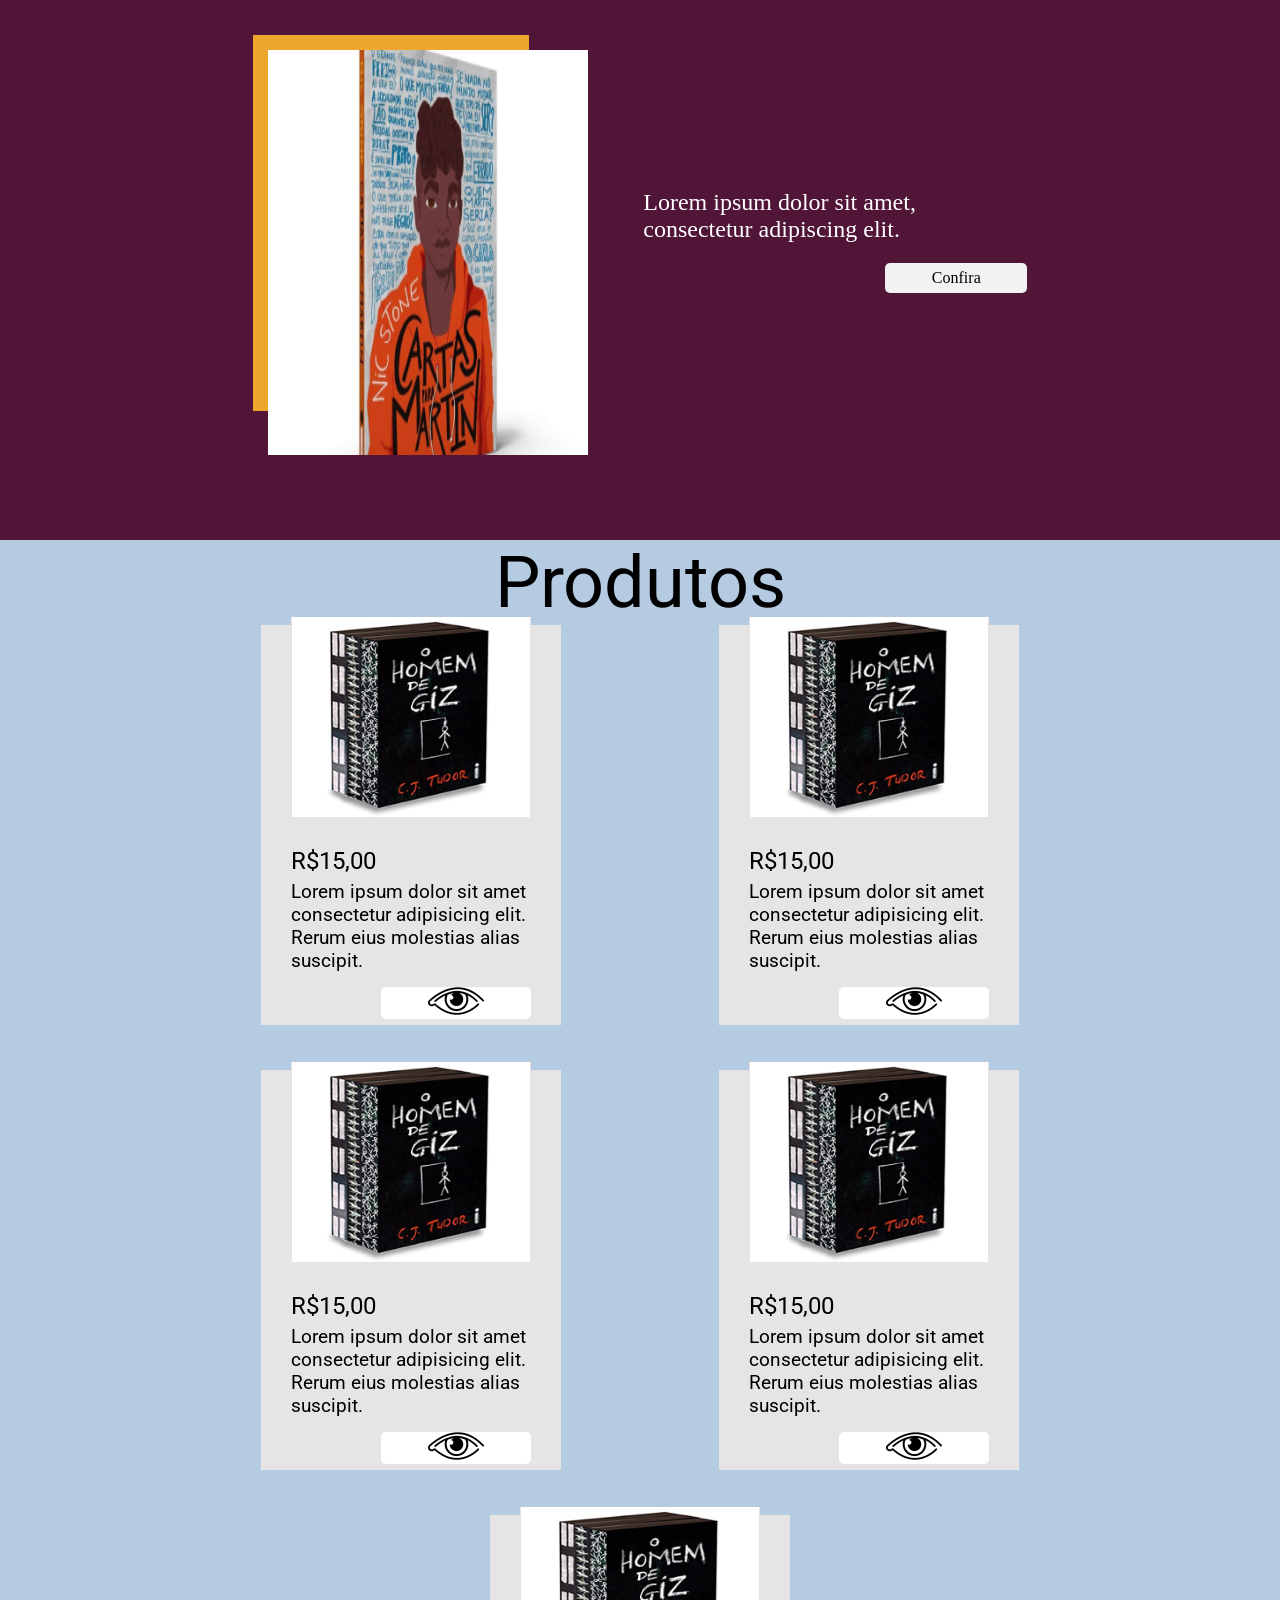
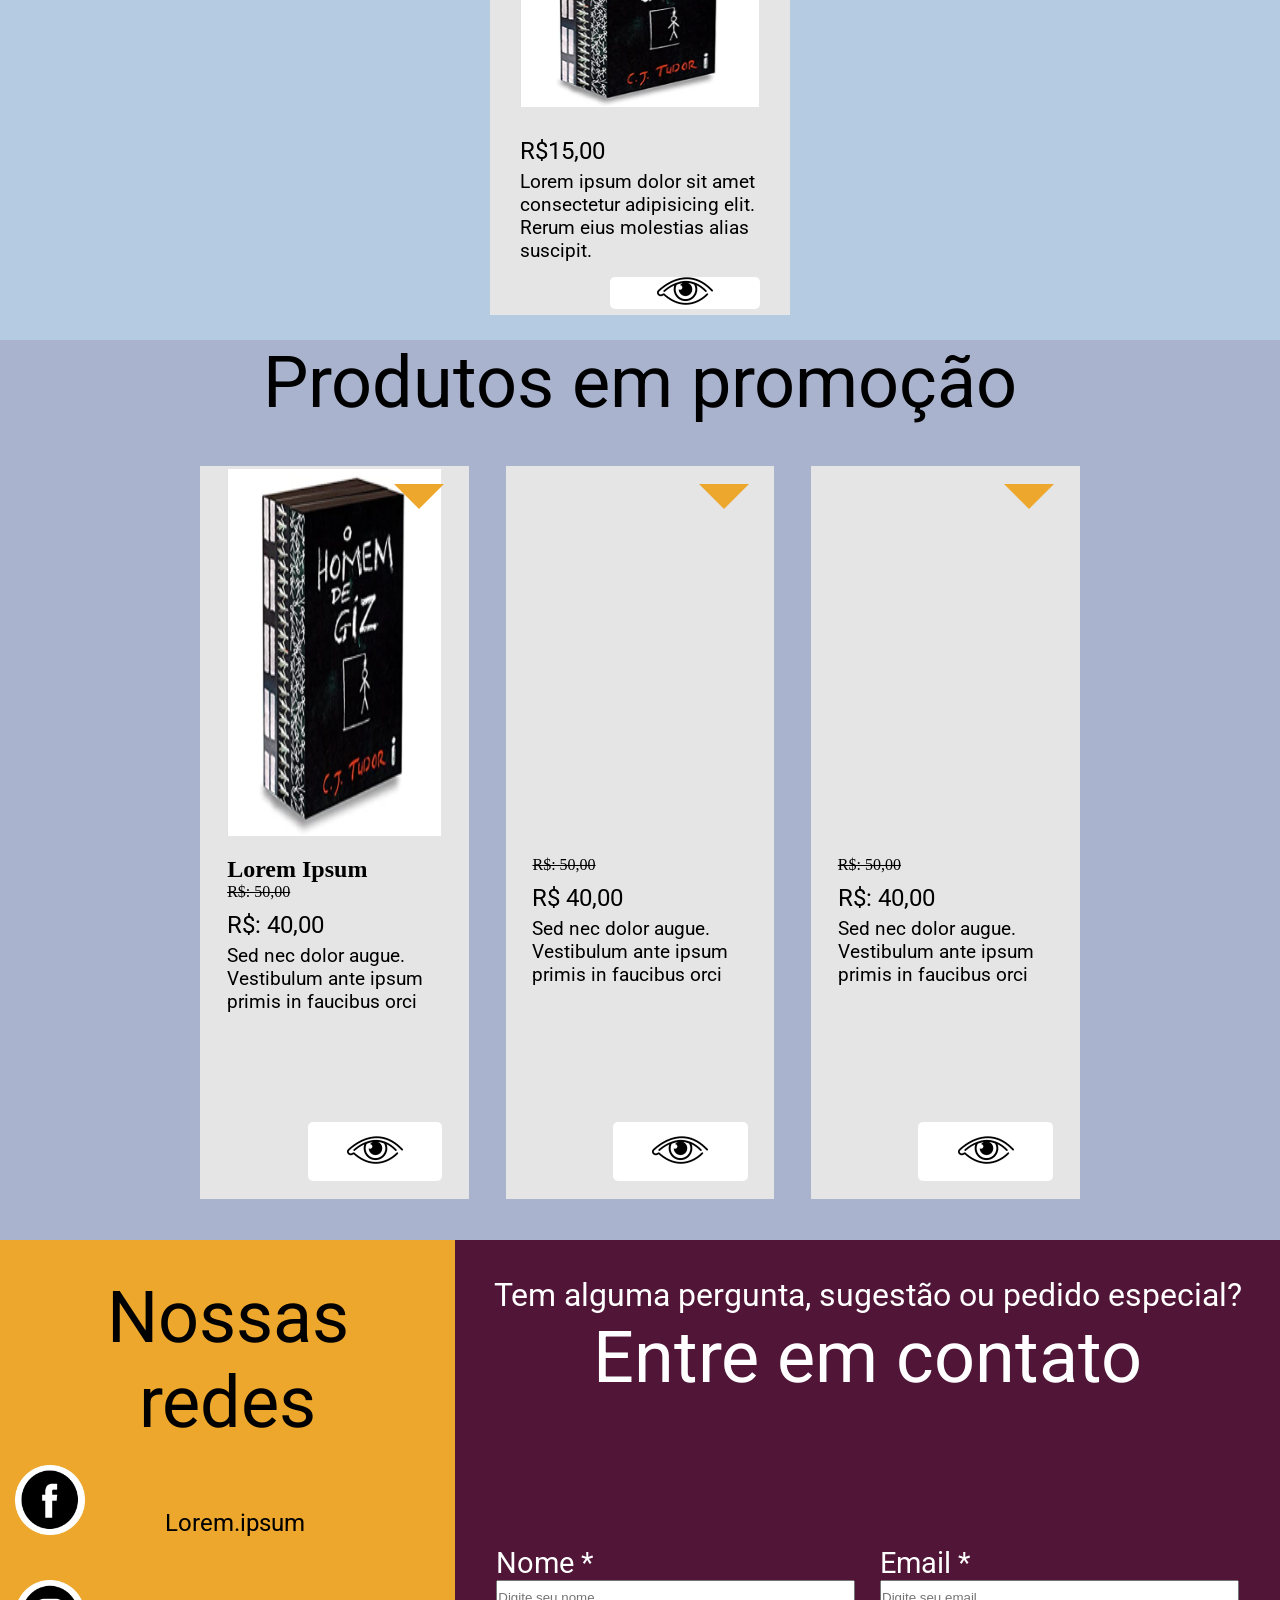
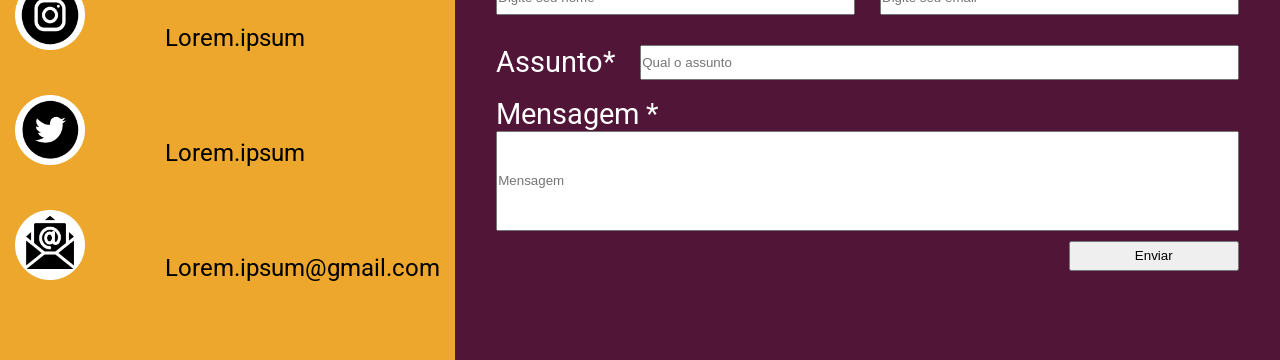
<file: index.html>
<!DOCTYPE html>
<html lang="pt-BR">

<head>
   <meta charset="UTF-8">
   <meta http-equiv="X-UA-Compatible" content="IE=edge">
   <meta name="viewport" content="width=device-width, initial-scale=1.0">
   <link rel="stylesheet" type="text/css" href="./style/style.css">
   <link rel="stylesheet" href="./style/destaque.css">
   <link rel="stylesheet" href="./style/produtos.css">
   <link rel="stylesheet" href="./style/promocoes.css">
   <link rel="stylesheet" href="./style/areaContato.css">
   <link rel="preconnect" href="https://fonts.googleapis.com">
   <link rel="preconnect" href="https://fonts.gstatic.com" crossorigin>
   <link href="https://fonts.googleapis.com/css2?family=Roboto&display=swap" rel="stylesheet">

   <title>Livraria</title>
</head>

<body>

   <section id="destaque">

      <div class="container-destaque">
         <div class="fundo-destaque">
            <div class="imagem-destaque">
               <img src="./img/livro2.png">
            </div>
         </div>

      </div>

      <div class="informacoes-adicionais">
         <div>
            <p class="descricao">Lorem ipsum dolor sit amet, consectetur adipiscing elit.</p>
         </div>

         <div class="confira">
            <span>Confira</span>
         </div>
      </div>

   </section>

   <section id="produtos">

      <div class="titulo">Produtos</div>
      <div class="container-produtos">

         <div class="card">
            <div class="imagem-produto">
               <img class="imagem" src="./img/livro1.png" alt="">
            </div>

            <div class="container-informacoes">
               <p class="preco">R$15,00</p>
               <p class="pequena-descricao">Lorem ipsum dolor sit amet consectetur adipisicing elit. Rerum eius molestias alias suscipit.</p>
            </div>

            <div class="saiba-mais">
               <a href="#">
                  <img src="./img/olho-saiba-mais.png" alt="">
               </a>
            </div>
         </div>
         <div class="card">
            <div class="imagem-produto">
               <img class="imagem" src="./img/livro1.png" alt="">
            </div>

            <div class="container-informacoes">
               <p class="preco">R$15,00</p>
               <p class="pequena-descricao">Lorem ipsum dolor sit amet consectetur adipisicing elit. Rerum eius molestias alias suscipit.</p>
            </div>

            <div class="saiba-mais">
               <a href="#">
                  <img src="./img/olho-saiba-mais.png" alt="">
               </a>
            </div>
         </div>
         <div class="card">
            <div class="imagem-produto">
               <img class="imagem" src="./img/livro1.png" alt="">
            </div>

            <div class="container-informacoes">
               <p class="preco">R$15,00</p>
               <p class="pequena-descricao">Lorem ipsum dolor sit amet consectetur adipisicing elit. Rerum eius molestias alias suscipit.</p>
            </div>

            <div class="saiba-mais">
               <a href="#">
                  <img src="./img/olho-saiba-mais.png" alt="">
               </a>
            </div>
         </div>
         <div class="card">
            <div class="imagem-produto">
               <img class="imagem" src="./img/livro1.png" alt="">
            </div>

            <div class="container-informacoes">
               <p class="preco">R$15,00</p>
               <p class="pequena-descricao">Lorem ipsum dolor sit amet consectetur adipisicing elit. Rerum eius molestias alias suscipit.</p>
            </div>

            <div class="saiba-mais">
               <a href="#">
                  <img src="./img/olho-saiba-mais.png" alt="">
               </a>
            </div>
         </div>
         <div class="card">
            <div class="imagem-produto">
               <img class="imagem" src="./img/livro1.png" alt="">
            </div>

            <div class="container-informacoes">
               <p class="preco">R$15,00</p>
               <p class="pequena-descricao">Lorem ipsum dolor sit amet consectetur adipisicing elit. Rerum eius molestias alias suscipit.</p>
            </div>

            <div class="saiba-mais">
               <a href="#">
                  <img src="./img/olho-saiba-mais.png" alt="">
               </a>
            </div>
         </div>

      </div>

   </section>

   <section id="produtos-promocao">
      <div class="titulo">Produtos em promoção</div>
      <div class="container-promocoes">
         <div class="produto-promocao">

            <div class="imagem-produto">
               <div class="container-produto">
                  <img class="imagem" src="./img/livro1.png" alt="">
               </div>
               <div class="simbolo-promocao"></div>
            </div>
            <div class="container-informacoes">
               <h1 class="nome">Lorem Ipsum</h1>
               <p class="preco-anterior">R$: 50,00</p>
               <p class="preco">R$: 40,00</p>
               <p class="pequena-descricao">Sed nec dolor augue. Vestibulum ante ipsum primis in faucibus orci</p>
            </div>
            <div class="saiba-mais">
               <a href="#">
                  <img src="./img/olho-saiba-mais.png" alt="">
               </a>
            </div>


         </div>

         <div class="produto-promocao">
            <div class="imagem-produto">
               <div class="imagem"></div>
               <div class="simbolo-promocao"></div>
            </div>
            <div class="container-informacoes">
               <p class="preco-anterior">R$: 50,00</p>
               <p class="preco">R$ 40,00</p>
               <p class="pequena-descricao">Sed nec dolor augue. Vestibulum ante ipsum primis in faucibus orci</p>
            </div>
            <div class="saiba-mais">
               <a href="#">
                  <img src="./img/olho-saiba-mais.png" alt="">
               </a>
            </div>
         </div>


         <div class="produto-promocao">
            <div class="imagem-produto">
               <div class="imagem"></div>
               <div class="simbolo-promocao"></div>
            </div>
            <div class="container-informacoes">
               <p class="preco-anterior">R$: 50,00</p>
               <p class="preco">R$: 40,00</p>
               <p class="pequena-descricao">Sed nec dolor augue. Vestibulum ante ipsum primis in faucibus orci</p>
            </div>
            <div class="saiba-mais">
               <a href="#">
                  <img src="./img/olho-saiba-mais.png" alt="">
               </a>
            </div>
         </div>
      </div>
   </section>

   <section id="area-contato">
      <div id="redes-sociais">
         <span class="titulo-redes">Nossas redes</span>
         <div>
            <div class="container-icone">
               <a href="#" class="link-icone">
                  <div class="icones">
                     <img src="./img/facebook.png" alt="icone email" class="imagem-icon">
                  </div>
                  <div class="enderecos-redes">
                     Lorem.ipsum
                  </div>
               </a>
            </div>

            <div class="container-icone">
               <a href="#" class="link-icone">
                  <div class="icones">
                     <img src="./img/instagram.png" alt="icone email" class="imagem-icon">
                  </div>
                  <div class="enderecos-redes">
                     Lorem.ipsum
                  </div>
               </a>
            </div>

            <div class="container-icone">
               <a href="#" class="link-icone">
                  <div class="icones">
                     <img src="./img/twitter.png" alt="icone email" class="imagem-icon">
                  </div>
                  <div class="enderecos-redes">
                     Lorem.ipsum
                  </div>
               </a>
            </div>

            <div class="container-icone">
               <a href="#" class="link-icone">
                  <div class="icones">
                     <img src="./img/email.png" alt="icone email" class="imagem-icon">
                  </div>
                  <div class="enderecos-redes">
                     Lorem.ipsum@gmail.com
                  </div>
               </a>
            </div>


         </div>
      </div>
      <div id="mensagem-cliente">
         <div class="header-area-contato">
            <p class="textos-brancos">Tem alguma pergunta, sugestão ou pedido especial?</p>
            <span class="titulo-destaque">Entre em contato</span>
         </div>

         <div class="formulario">
            <form name="mensagem-cliente" action="" method="post">

               <div class="teste32">

                  <div class="input-iniciais">
                     <div class="input-iguais">
                        <label class="textos-input" for=""> Nome *</label>
                        <input class="config-input" type="text" name="txtnome" value="" placeholder="Digite seu nome">
                     </div>

                     <div class="input-iguais">
                        <label class="textos-input" for=""> Email *</label>
                        <input class="config-input" type="text" name="txtEmail" value="" placeholder="Digite seu email">
                     </div>

                  </div>

                  <div id="input-assunto">
                     <label class="textos-input" for=""> Assunto*</label>
                     <input class="config-input" type="text" name="assunto" value="" placeholder="Qual o assunto">
                  </div>

                  <div class="inputs">
                     <div class="teste-mensagem">
                        <label class="textos-input" for=""> Mensagem *</label>
                        <input class="config-input" type="text" name="mensagem" value="" placeholder="Mensagem">
                     </div>

                     <div class="botao-formulario">
                        <input class="btnEnviar" type="submit" name="btnEnviar" value="Enviar">
                     </div>

                  </div>

               </div>



            </form>
         </div>

      </div>
   </section>
</body>

</html>
</file>
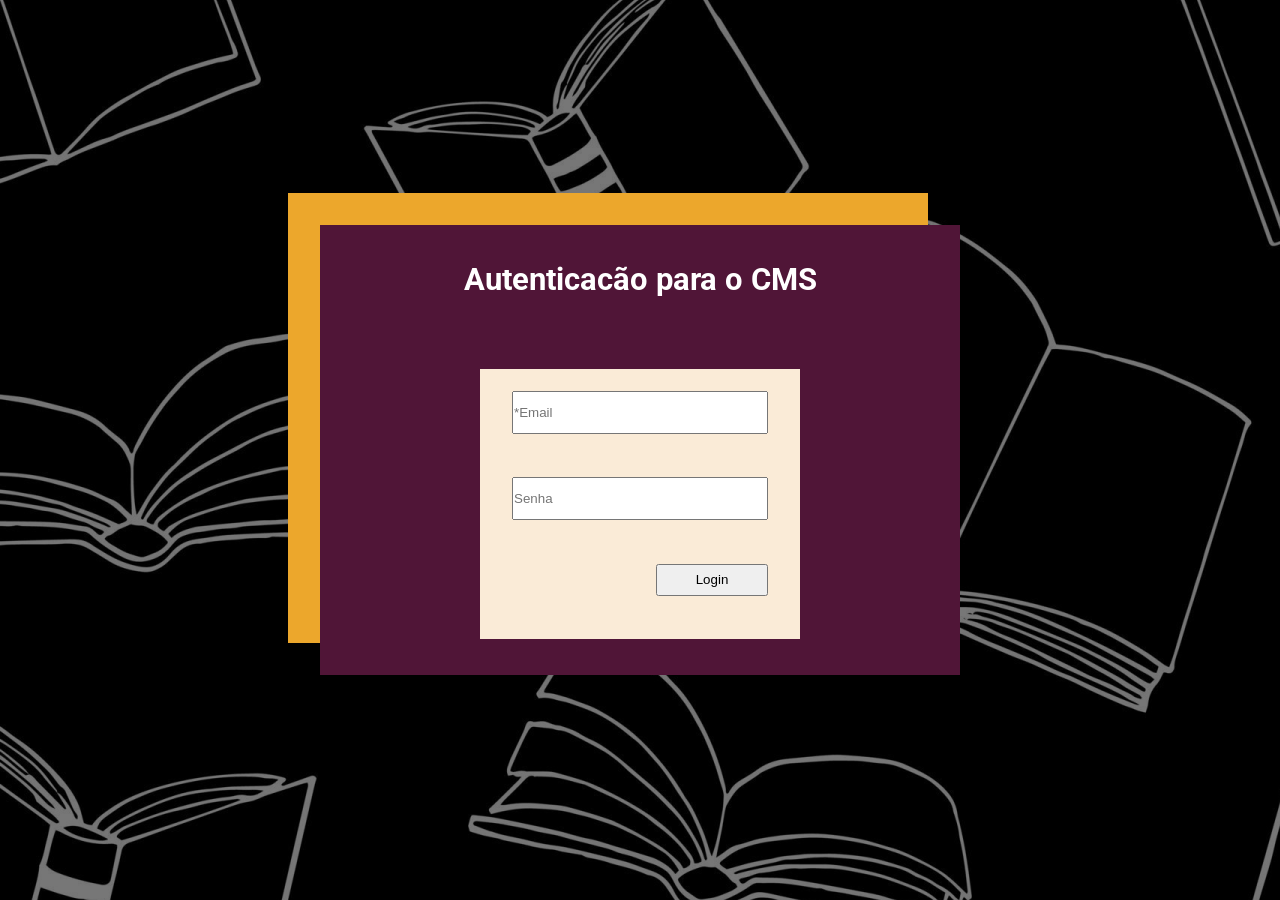
<file: cms/index.html>
<!DOCTYPE html>
<html lang="pt-BR">

<head>
    <meta charset="UTF-8">
    <meta name="viewport" content="width=device-width, initial-scale=1.0">
    <link rel="preconnect" href="https://fonts.googleapis.com">
    <link rel="preconnect" href="https://fonts.gstatic.com" crossorigin>
    <link href="https://fonts.googleapis.com/css2?family=Roboto&display=swap" rel="stylesheet">
    <link rel="stylesheet" href="./style/style.css">
    <title>Login</title>
</head>

<body>
    <section id="login">
        <div class="fundo-amarelo"></div>
        <div class="fundo-roxo">
            <div class="titulo-section">
                <h1>Autenticacão para o CMS</h1>
            </div>
            <form class="formulario" action="" method="post">
                <input class="input" type="email" value="" placeholder="*Email" required>
                <input class="input" type="password" value="" placeholder="Senha" required>

                <div class="botao">
                    <input class="botaoLogin" type="submit" name="btnlogin" value="Login">
                </div>
            </form>
        </div>

    </section>
</body>

</html>

<!--página para a área de login-->
</file>
<file: style/style.css>
* {
  padding: 0px;
  margin: 0px;
  box-sizing: border-box;
}

.pequena-descricao {
  margin-top: 5px;
  font-family: 'Roboto', sans-serif;
  font-size: 1.2rem;
}

.preco {
  margin-top: 10px;
  font-family: 'Roboto', sans-serif;
  font-size: 1.5rem;
}

.preco-anterior {
  text-decoration: line-through;
}

.container-informacoes {
  margin-top: 5px;
  width: 80%;
  height: 35%;
}

.saiba-mais {
  display: flex;
  align-items: center;
  justify-content: center;
  margin-top: 10px;
  margin-left: 30%;
  width: 50%;
  height: 8%;
  border-radius: 5px;
  background-color: #ffffff;
  transition: all 1s;
}

.saiba-mais:hover {
  cursor: pointer;
  background-color: #9e788f;
}

/******Configurações de textos******/
.descricao {
  display: flex;
  flex-direction: column;
  align-items: flex-start;
  margin-bottom: 20px;
  font-size: 1.5rem;
  color: #fff;
}

.titulo {
  font-family: 'Roboto', sans-serif;
  text-align: center;
  font-size: 4.5rem;
}

.enderecos-redes {
  font-family: 'Roboto', sans-serif;
  display: flex;
  align-items: center;
  justify-content: center;
  font-size: 1.5rem;
  color: #000000;
}

.textos-brancos {
  font-family: 'Roboto', sans-serif;
  font-size: 2rem;
}

.textos-input {
  font-family: 'Roboto', sans-serif;
  font-size: 1.8rem;
  color: #fff;
}

.titulo-destaque,
.titulo-redes {
  font-family: 'Roboto', sans-serif;
  text-align: center;
  font-size: 4.5rem;
  margin-bottom: 20px;
}
</file>
<file: style/destaque.css>
#destaque {
  display: flex;
  gap: 45px;
  justify-content: center;
  align-items: center;
  width: 100%;
  height: 60vh;
  background-color: #501537;
}

.container-destaque {
  display: flex;
  width: 27%;
  height: 87%;
}

.informacoes-adicionais {
  display: flex;
  flex-direction: column;
  align-items: flex-end;
  width: 30%;
  height: 30%;
}

.fundo-destaque {
  background-color: #eca72c;
  width: 80%;
  height: 80%;
}

.imagem-destaque {
  margin: 15px;
  position: absolute;
  width: 25%;
  height: 45%;
}

.imagem-destaque>img {
  width: 100%;
  height: 100%;
}

.confira {
  display: flex;
  align-items: center;
  justify-content: center;
  width: 142px;
  height: 30px;
  border-radius: 5px;
  background-color: #F2F2F2;
  transition: all 1s;
}

.confira:hover {
  cursor: pointer;
  background-color: #9e788f;
}
</file>
<file: style/produtos.css>
.container-produtos {
  display: flex;
  align-items: center;
  gap: 20px;
  flex-wrap: wrap;
  justify-content: space-around;
  width: 70%;
  height: 100%;
}

#produtos {
  width: 100%;
  min-height: auto;
  display: flex;
  flex-direction: column;
  align-items: center;
  background-color: #b5cbe2;
}

.card {
  display: flex;
  flex-direction: column;
  align-items: center;
  justify-content: center;
  margin-bottom: 25px;
  width: 300px;
  height: 400px;
  background-color: #e5e5e5;
  transition: box-shadow 1s;
}

.card:hover {
  cursor: pointer;
  box-shadow: 0px 0px 20px #000a;
}

.imagem {
  margin-top: -15px;
  width: 100%;
  height: 100%;
}

.imagem-produto {
  display: flex;
  width: 80%;
  height: 50%;
}
</file>
<file: style/promocoes.css>
#produtos-promocao {
  width: 100%;
  height: 100vh;
  display: flex;
  flex-direction: column;
  align-items: center;
  background-color: #a9b3ce;
}

.container-promocoes {
  display: flex;
  align-items: center;
  gap: 20px;
  justify-content: space-around;
  width: 70%;
  height: 100%;
}

.produto-promocao {
  display: flex;
  flex-direction: column;
  align-items: center;
  justify-content: center;
  width: 30%;
  height: 90%;
  background-color: #e5e5e5;
  transition: box-shadow 1s;
}

.produto-promocao:hover {
  cursor: pointer;
  box-shadow: 0px 0px 20px #000a;
}

.simbolo-promocao {
  position: absolute;
  margin-left: 13%;
  width: 0;
  height: 0;
  border-left: 25px solid transparent;
  border-right: 25px solid transparent;
  border-top: 25px solid #eca72c;
}

.container-produto {
  width: 100%;
  height: 100%;
}
</file>
<file: style/areaContato.css>
.header-area-contato {
  width: 100%;
  height: 20%;
  display: flex;
  flex-direction: column;
  align-items: center;
  justify-content: space-around;
  color: #fff;
}
.teste-mensagem {
  display: flex;
  flex-direction: column;
}

.teste-mensagem > input {
  height: 100px;
  margin-bottom: 10px;
}

.botao-formulario {
  display: flex;
  justify-content: flex-end;
}
.btnEnviar {
  width: 170px;
  height: 30px;
}

.teste32 {
  width: 100%;
  height: 100%;
  display: flex;
  align-items: center;
  justify-content: space-around;
  flex-direction: column;
}
#area-contato {
  display: flex;
  width: 100%;
  height: 80vh;
}

/******Config formulario******/
.formulario {
  width: 100%;
  height: 60%;
  display: flex;
  flex-direction: column;
  justify-content: center;
}

/******Config divs mensagem do cliente******/

#mensagem-cliente {
  width: 80%;
  height: 100%;
  display: flex;
  flex-direction: column;
  justify-content: space-around;
  align-items: center;
  background-color: #501537;
}

.header-area-contato {
  width: 100%;
  height: 20%;
  display: flex;
  flex-direction: column;
  align-items: center;
  justify-content: space-around;
  color: #fff;
}

/******Config dos inputs******/

.config-input {
  margin-bottom: 30px;
  width: 100%;
  height: 35px;
}

.input-iniciais {
  gap: 25px;
  width: 90%;
  display: flex;
}

.input-iguais {
  width: 100%;
  display: flex;
  flex-direction: column;
}

.inputs {
  width: 90%;
  height: 80%;
  display: flex;
  flex-direction: column;
}

#input-assunto {
  width: 90%;
  display: flex;
  justify-content: space-around;
  gap: 25px;
  height: 52px;
}

/******Config div das redes sociais******/
#redes-sociais {
  width: 40%;
  display: flex;
  align-items: center;
  justify-content: center;
  padding: 15px;
  flex-direction: column;
  background-color: #eca72c;
}

/*Config icones*/

.imagem-icon {
  width: 70px;
  height: 70px;
}

.icones {
  display: flex;
  flex-direction: column;
  margin-right: 50px;
  margin-bottom: 15px;
  width: 100px;
  height: 100px;
}

.link-icone {
  display: flex;
  text-decoration: none;
}
</file>
<file: cms/style/style.css>
*{
   margin: 0;
   padding: 0;
   box-sizing: border-box;
}

#login{
   display: flex;
   align-items: center;
   justify-content: center;
   width: 100vw;
   height: 100vh;
   background-image: url(../img/backgound.png);
   background-color: #0008;
   background-blend-mode: darken;
}

.fundo-amarelo{
   margin-right: 5%;
   margin-bottom: 5%;
   width: 50%;
   height: 50%;
   background-color: #ECA72C;
}

.fundo-roxo{
   position: absolute;
   display: flex;
   flex-direction: column;
   align-items: center;
   justify-content: space-around;
   width: 50%;
   height: 50%;
   background-color: #501537;
}

.titulo-section{
   color: #fff;
   font-weight: 400;
   font-family: 'Roboto', sans-serif;
   font-size: 1.3rem;
}

.formulario{
   display: flex;
   align-items: center;
   flex-direction: column;
   justify-content: space-around;
   background-color: antiquewhite;
   width: 50%;
   height: 60%;
}

.input{
   width: 80%;
   height: 16%;

}

.botao{
   margin-left: 45%;
   width: 35%;
   height: 20%;
}

.botaoLogin{
   width: 100%;
   height: 60%;
}
</file>
